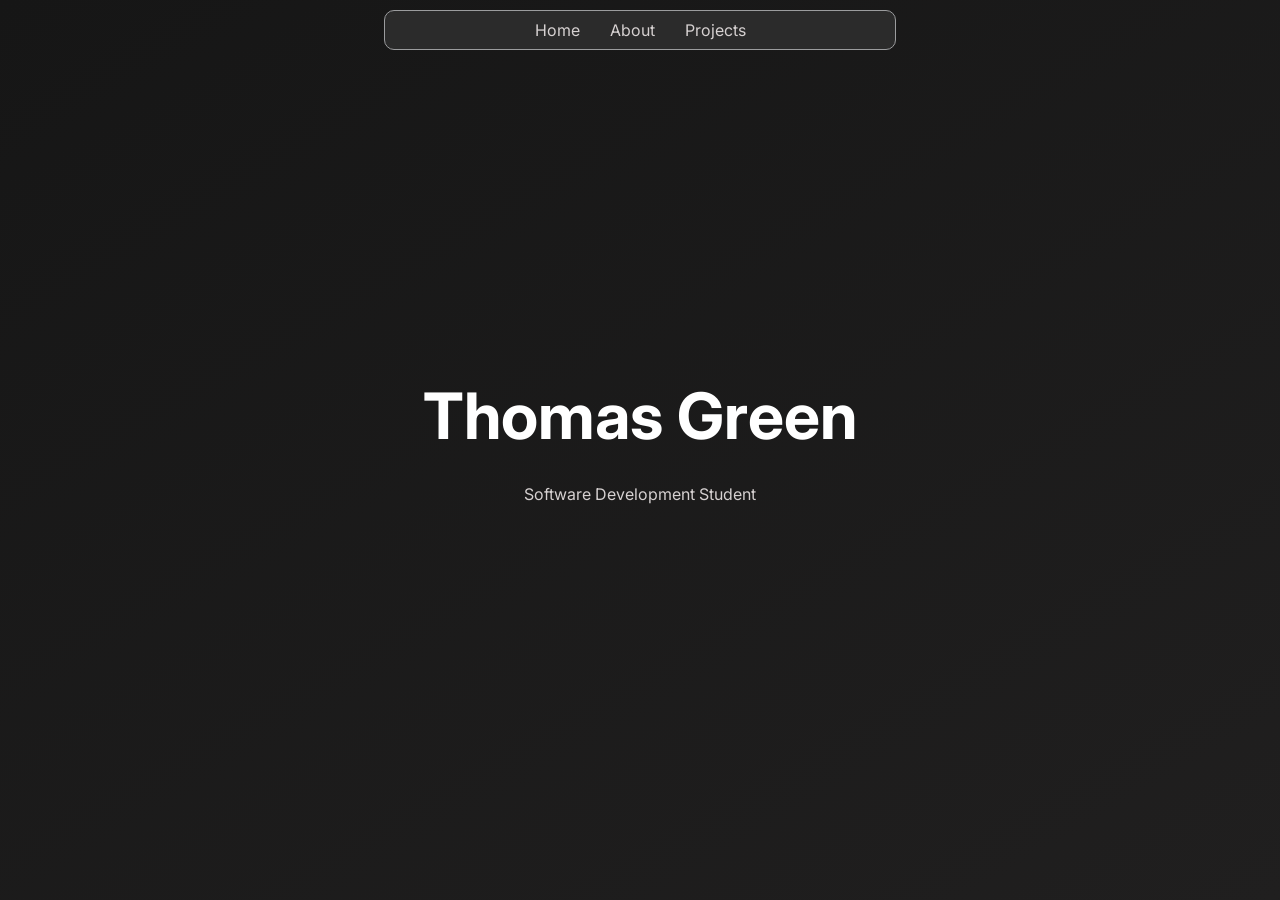
<file: index.html>
<!DOCTYPE html>
<html lang="en">

<head>
    <meta charset="UTF-8">
    <meta name="viewport" content="width=device-width, initial-scale=1.0">
    <title>Thomas Green</title>
    <link rel="stylesheet" href="style.css">
    <script src="script.js" defer></script>
</head>

<body>
    <div class="wrapper" id="wrapper">
        <nav>
            <ul class="nav_list">
                <li><a href=#home>Home</a></li>
                <li><a href=#about id="about_btn">About</a></li>
                <li><a href=#projects id="projects_btn">Projects</a></li>
            </ul>
        </nav>

        <section id="home" class="home">
            <center><h1>Thomas <span class="surname">Green</span></h1>
            <p>Software Development Student</p>
        </section>

        <section id="about" class="about">
            <center>
                <h1>About me</h1>
            </center>
            <P>Welcome to my simple portfolio website. I am a second-year (level 5) student looking for placements,
                internships and work experience opportunities. I am most passionate about computers and programming.
                I also enjoy motorsport and learning how the
                latest technology in computing can affect the cars. Below are my best skills.</P>
            <div class="skill" id="skill">
                <button id="left" class="btn">
                    <svg class="icon_left" height="24" width="24" viewBox="0 0 24 24"
                        xmlns="http://www.w3.org/2000/svg">
                        <path d="M0 0h24v24H0z" fill="none"></path>
                        <path d="M16.172 11l-5.364-5.364 1.414-1.414L20 12l-7.778 7.778-1.414-1.414L16.172 13H4v-2z"
                            fill="currentColor"></path>
                    </svg>
                </button>
                <img id="img_skill" src="img/skills/python.png">
                <button id="right" class="btn">
                    <svg height="24" width="24" viewBox="0 0 24 24" xmlns="http://www.w3.org/2000/svg">
                        <path d="M0 0h24v24H0z" fill="none"></path>
                        <path d="M16.172 11l-5.364-5.364 1.414-1.414L20 12l-7.778 7.778-1.414-1.414L16.172 13H4v-2z"
                            fill="currentColor"></path>
                    </svg>
                </button>
            </div>
            <p id="skills_text">Text here</p>
        </section>

        <section id="projects" class="projects">
            <center>
                <h1>Projects</h1>
                <p>I have made many projects in my 5 years programming.</p><br>
            </center>
            <div class="skill" id="skill">
                <button id="p_left" class="btn">
                    <svg class="icon_left" height="24" width="24" viewBox="0 0 24 24"
                        xmlns="http://www.w3.org/2000/svg">
                        <path d="M0 0h24v24H0z" fill="none"></path>
                        <path d="M16.172 11l-5.364-5.364 1.414-1.414L20 12l-7.778 7.778-1.414-1.414L16.172 13H4v-2z"
                            fill="currentColor"></path>
                    </svg>
                </button>
                <img id="project_image" class="project_image" src="img/projects/f1.png">
                <button id="p_right" class="btn">
                    <svg height="24" width="24" viewBox="0 0 24 24" xmlns="http://www.w3.org/2000/svg">
                        <path d="M0 0h24v24H0z" fill="none"></path>
                        <path d="M16.172 11l-5.364-5.364 1.414-1.414L20 12l-7.778 7.778-1.414-1.414L16.172 13H4v-2z"
                            fill="currentColor"></path>
                    </svg>
                </button>
            </div>
            <p id="texts_projects"></p>
        </section>

        <footer id="footer">
            <h2>Icons used:</h1>
            <a href="https://www.flaticon.com/free-icons/sql" title="sql icons">Sql icons created by meaicon -
                Flaticon</a>
            <a href="https://www.flaticon.com/free-icons/typescript" title="typescript icons">Typescript, Python and
                Cisco
                icons created by Magnific - Flaticon</a>
            <a href="https://www.flaticon.com/free-icons/java" title="java icons">Java icons created by riajulislam
                -
                Flaticon</a>
            <a href="https://www.flaticon.com/free-icons/html" title="html icons">Html icons created by iconsimple -
                Flaticon</a>
        </footer>
    </div>
</body>

</html>
</file>
<file: style.css>
@import url('https://fonts.googleapis.com/css2?family=Inter:ital,opsz,wght@0,14..32,100..900;1,14..32,100..900&family=Roboto:ital,wght@0,100..900;1,100..900&display=swap');

:root {
    --primary: #4361ee;
    --secondary: #0d014d;

    /* Light mode */
    --header-color: white;
    --paragraph-muted: rgb(214, 209, 209);
    --grad: rgba(0, 193, 241, 0.562);
    --border: #9b9c9e;
    --nav-bg: #2b2b2b;

}

* {
    padding: 0;
    margin: 0;
    box-sizing: border-box;
}

body,
html {
    background-image: linear-gradient(150deg, rgb(22, 22, 22), rgb(32, 31, 31));
    background-position: fixed;
    background-repeat: no-repeat;
    font-family: "Inter", Arial, Helvetica, sans-serif;
    color: var(--paragraph);
    scroll-behavior: smooth;
}

.wrapper {
    width: 70%;
    max-width: 1400px;
    min-height: 100vh;
    margin: 0 auto;
}

img {
    width: 20%;
    min-width: 200px;
}

nav {
    position: absolute;
    top: 10px;
    left: 50%;
    transform: translateX(-50%);

    width: 40%;
    min-width: 300px;
    max-width: 600px;
    height: 40px;
    background-color: var(--nav-bg);

    border: solid;
    border-color: var(--border);
    border-radius: 10px;
    border-width: 1px;

    display: flex;
    justify-content: center;
    align-items: center;

    .nav_list {
        display: flex;
        flex-direction: row;

        li {
            list-style: none;
            padding-left: 15px;
            padding-right: 15px;
            cursor: pointer;

            a {
                text-decoration: none;
                color: var(--paragraph-muted)
            }
        }
    }

}

#home {
    height: 100vh;
    width: 100vw;

    display: flex;
    align-items: center;
    justify-content: center;
    flex-direction: column;


    color: var(--paragraph-muted);

    h1 {
        color: var(--header-color);
        font-size: 64px;
    }

    * {
        padding-top: 10px;
        padding-bottom: 20px;
    }

}

#about {
    height: 100vh;
    width: 100vw;
    padding: 20px;

    display: flex;
    flex-direction: column;
    color: var(--paragraph-muted);

}

#projects {
    height: 100vh;
    width: 100vw;
    padding: 20px;
    display: flex;
    flex-direction: column;
    color: var(--paragraph-muted);

    .project_image {
        width: 50%;
        min-width: 250px;
    }

}

.skill {
    padding: 20px;
    width: 100%;
    display: flex;
    align-items: center;
    justify-content: center;

    .btn {
        display: flex;
        justify-content: center;
        align-items: center;
        cursor: pointer;
        padding: 5px;
        margin: 20px;

        background-color: var(--nav-bg);
        border: solid;
        border-radius: 10px;
        border-color: var(--border);
        border-width: 1px;

        svg {
            filter: invert(1);
        }

        .icon_left {
            transform: scaleX(-1);
        }
    }
}

.header {
    display: flex;
    flex-direction: row;
    justify-content: space-evenly;
    align-items: center;
    width: 100%;
}

#home,
#about,
#projects,
footer {
    width: 100%;
}

#about,
#projects,
footer {
    h1 {
        color: var(--header-color);
        font-size: 48px;
        padding-bottom: 15px;
    }
}


@media (max-width: 600px) {
    .wrapper {
        width: 100%;
    }

    #home,
    #about,
    #projects {
        border: solid;
        border-color: var(--border);
        border-width: 1px;
    }

    
}

footer{
    color: white;
    font-size: 12px;
    a {
        text-decoration: none;
        color: var(--paragraph-muted);
    }

    display: flex;
    flex-direction: column;
    padding: 10px
    
}
</file>
